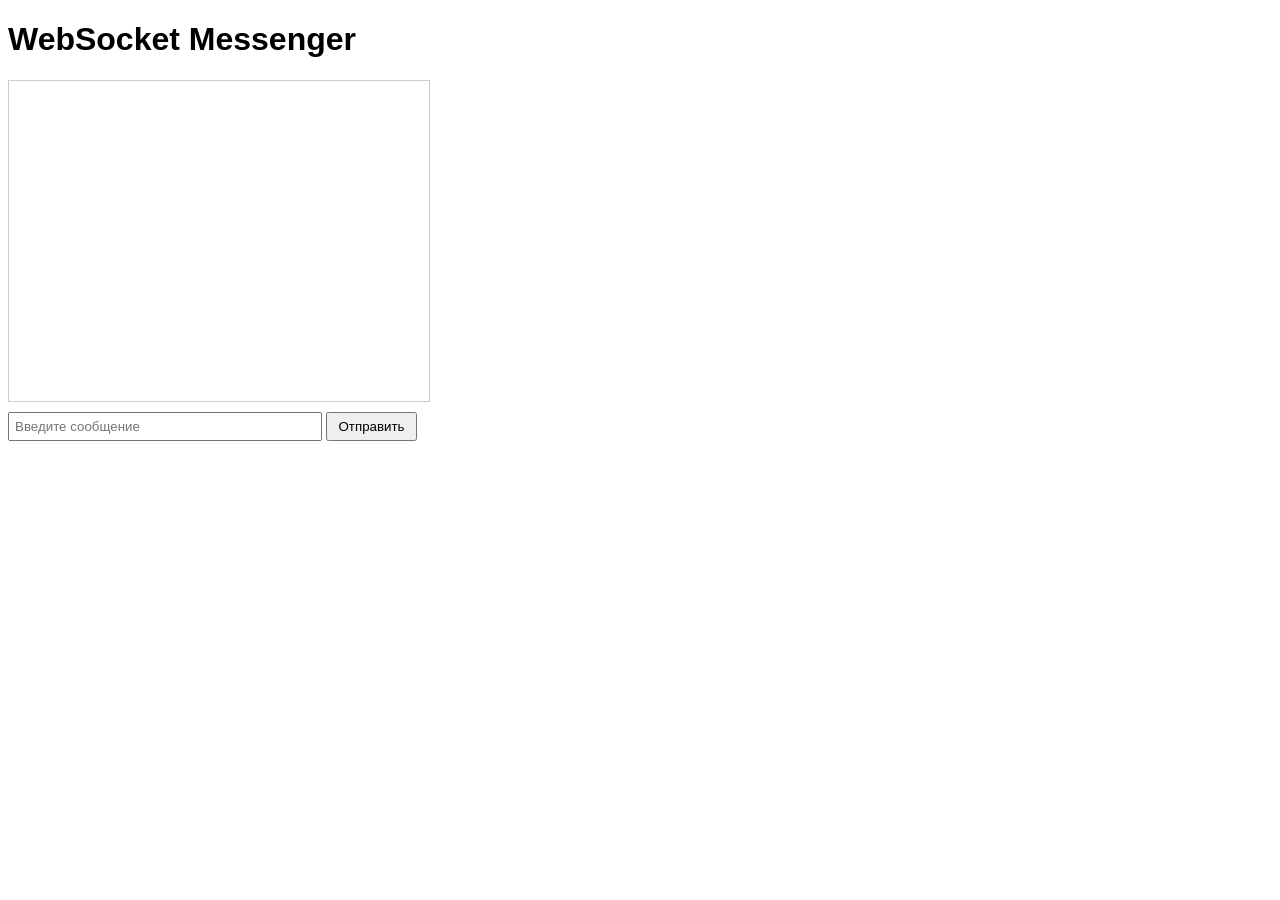
<file: index.html>
<!DOCTYPE html>
<html lang="ru">
<head>
    <meta charset="UTF-8">
    <title>WebSocket Messenger</title>
    <style>
        body {
            font-family: Arial, sans-serif;
        }
        #chat {
            width: 400px;
            height: 300px;
            border: 1px solid #ccc;
            padding: 10px;
            overflow-y: scroll;
            margin-bottom: 10px;
        }
        #message {
            width: 300px;
            padding: 5px;
        }
        #send {
            padding: 5px 10px;
        }
    </style>
</head>
<body>
    <h1>WebSocket Messenger</h1>
    <div id="chat"></div>
    <input type="text" id="message" placeholder="Введите сообщение">
    <button id="send">Отправить</button>

    <script>
        const chat = document.getElementById("chat");
        const messageInput = document.getElementById("message");
        const sendButton = document.getElementById("send");

        // Подключение к WebSocket-серверу
        const socket = new WebSocket("ws://localhost:8080");

        // Обработка открытия соединения
        socket.onopen = function() {
            console.log("Соединение установлено");
        };

        // Обработка входящих сообщений
        socket.onmessage = function(event) {
            const message = document.createElement("div");
            message.textContent = event.data;
            chat.appendChild(message);
            chat.scrollTop = chat.scrollHeight; // Прокрутка вниз
        };

        // Обработка закрытия соединения
        socket.onclose = function(event) {
            console.log("Соединение закрыто");
        };

        // Отправка сообщения
        sendButton.onclick = function() {
            const message = messageInput.value;
            if (message) {
                socket.send(message);
                messageInput.value = ""; // Очистка поля ввода
            }
        };

        // Отправка сообщения при нажатии Enter
        messageInput.onkeypress = function(event) {
            if (event.key === "Enter") {
                sendButton.click();
            }
        };
    </script>
</body>
</html>
</file>
